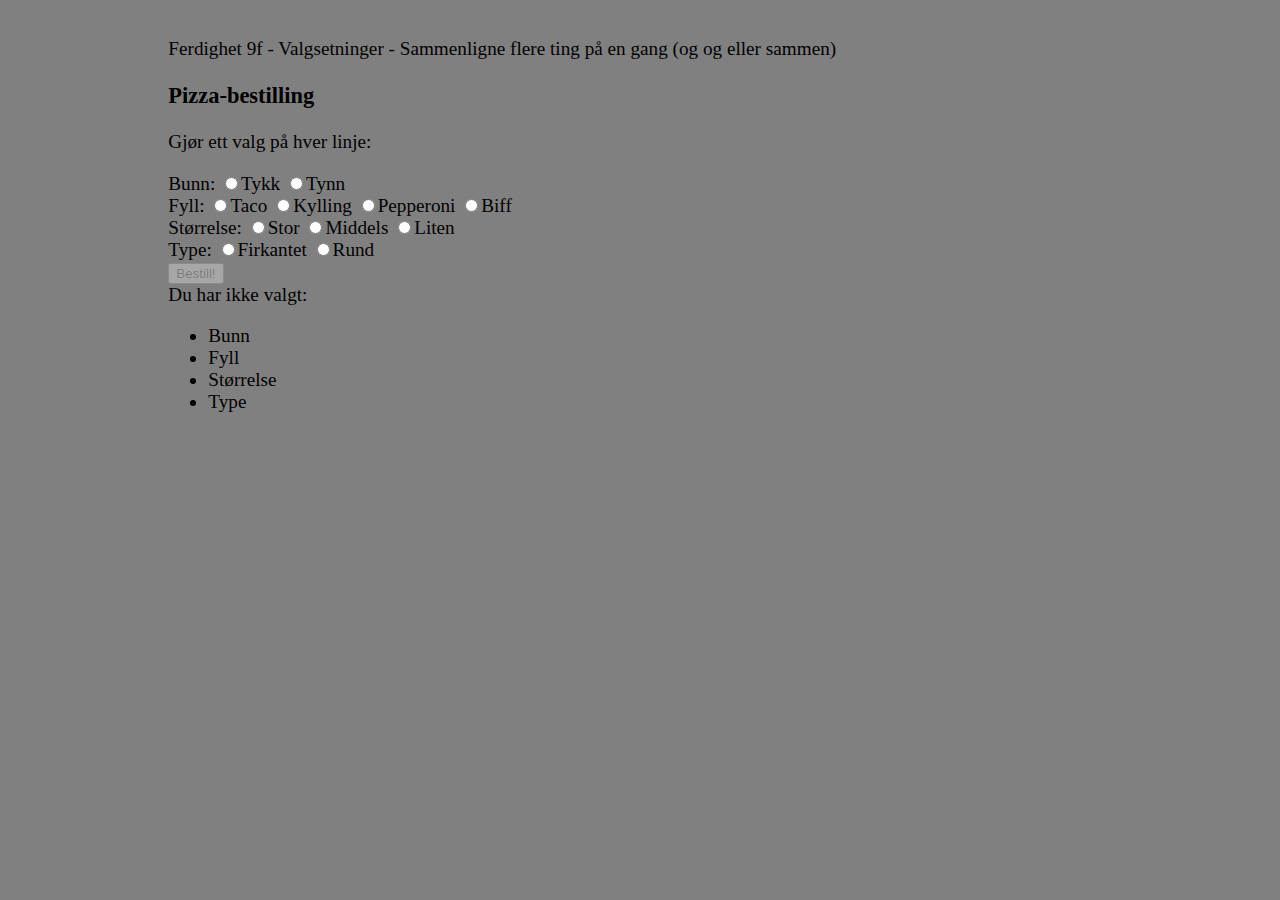
<file: index.html>
<!DOCTYPE html>
<html lang="en">
<head>
    <meta charset="UTF-8">
    <meta http-equiv="X-UA-Compatible" content="IE=edge">
    <meta name="viewport" content="width=device-width, initial-scale=1.0">
    <title>Pizzabestilling</title>
    <link rel="stylesheet" href="style.css">
    <script defer src="model.js"></script>
    <script defer src="controller.js"></script>
    <script defer src="view.js"></script>
</head>
<body>
    <div id="app"></div>
</body>
</html>
</file>
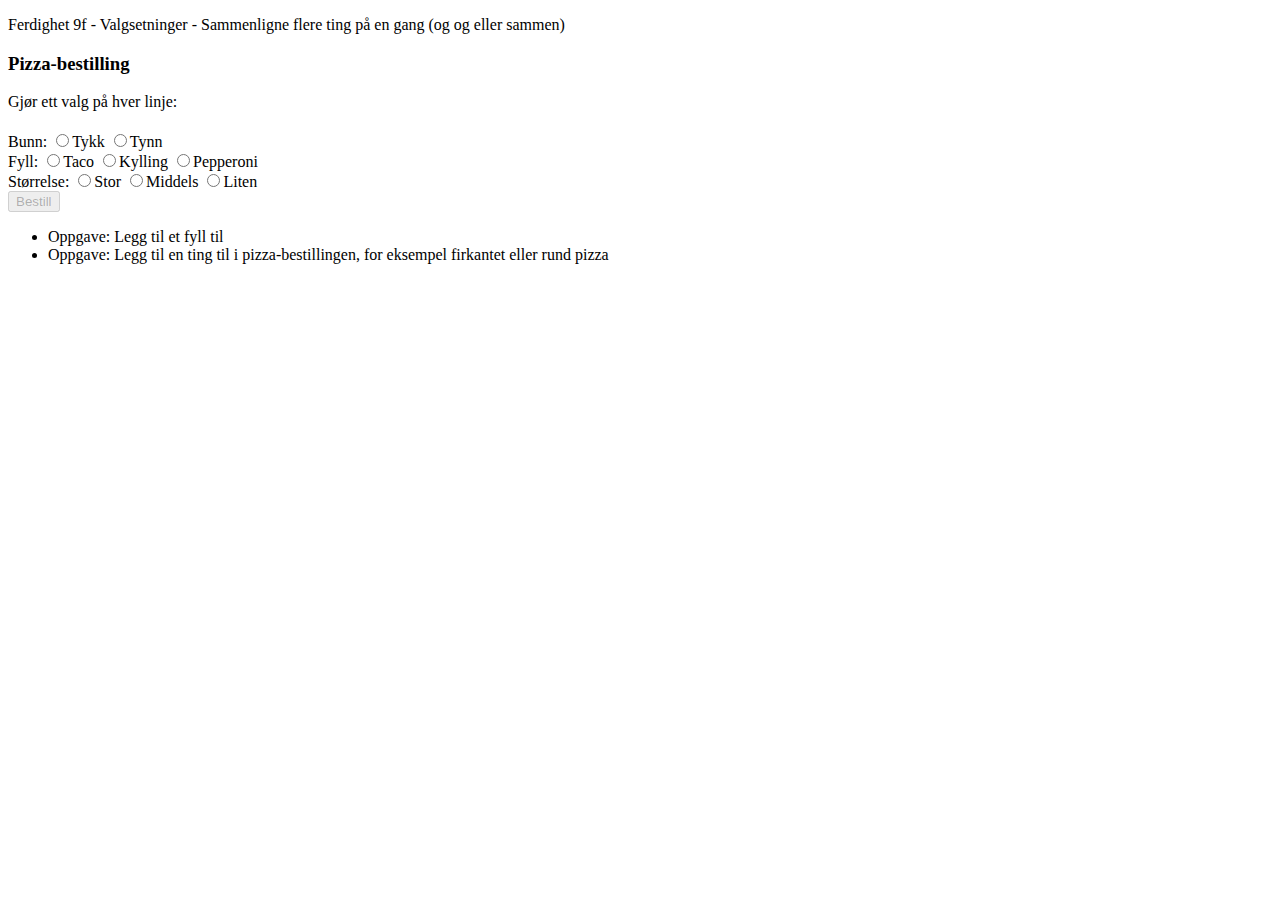
<file: oppgave.html>
<!DOCTYPE html>

<html lang="en" xmlns="http://www.w3.org/1999/xhtml">
<head>
    <meta charset="utf-8" />
    <title></title>
</head>
<body>
    <p>Ferdighet 9f - Valgsetninger - Sammenligne flere ting på en gang (og og eller sammen)</p>
    <h3>Pizza-bestilling</h3>
    <div id="info" style="padding-bottom: 20px;">Gjør ett valg på hver linje:</div>

    Bunn: <input id="tykkBunn" type="radio" name="bunn" onchange="info()" />Tykk
    <input id="tynnBunn" type="radio" name="bunn" onchange="info()" />Tynn <br />

    Fyll: <input id="fyllTaco" type="radio" name="fyll" onchange="info()" />Taco
    <input id="fyllKylling" type="radio" name="fyll" onchange="info()" />Kylling
    <input id="fyllPepperoni" type="radio" name="fyll" onchange="info()" />Pepperoni<br />

    Størrelse: <input id="stor" type="radio" name="str" onchange="info()" />Stor
    <input id="middels" type="radio" name="str" onchange="info()" />Middels
    <input id="liten" type="radio" name="str" onchange="info()" />Liten<br />

    <button id="bestill" disabled="" onclick="alert('Bestilt!');">Bestill</button>
    <ul>
        <li>Oppgave: Legg til et fyll til</li>
        <li>Oppgave: Legg til en ting til i pizza-bestillingen, for eksempel firkantet eller rund pizza</li>
    </ul>
    <script>
        var btnBestill = document.getElementById('bestill');
        var infoDiv = document.getElementById('info');
        var bunnTykk = document.getElementById('tykkBunn');
        var bunnTynn = document.getElementById('tynnBunn');
        var fyllTaco = document.getElementById('fyllTaco');
        var fyllKylling = document.getElementById('fyllKylling');
        var fyllPepperoni = document.getElementById('fyllPepperoni');
        var strStor = document.getElementById('stor');
        var strMiddels = document.getElementById('middels');
        var strLiten = document.getElementById('liten');

        function info() {
            if ((bunnTykk.checked || bunnTynn.checked) &&
                (fyllTaco.checked || fyllKylling.checked || fyllPepperoni.checked) &&
                (strStor.checked || strMiddels.checked || strLiten.checked)) {
                infoDiv.innerHTML = 'Du har fylt ut alt og er klar til å bestille!';
                btnBestill.disabled = false;
            } else {
                infoDiv.innerHTML = 'Du har ikke valgt:';
                if (!bunnTykk.checked && !bunnTynn.checked) {
                    infoDiv.innerHTML += '<li>bunn</li>';
                }
                if (!fyllTaco.checked && !fyllKylling.checked && !fyllPepperoni.checked) {
                    infoDiv.innerHTML += '<li>fyll</li>';
                }
                if (!strStor.checked && !strMiddels.checked && !strLiten.checked) {
                    infoDiv.innerHTML += '<li>størrelse</li>';
                }
            }
        }
    </script>
</body>
</html>
</file>
<file: style.css>
html {
    max-width:100ch;
    padding:2ch;
    margin:auto;
    font-size:1.2em;
    background-color: gray;
  }
</file>
